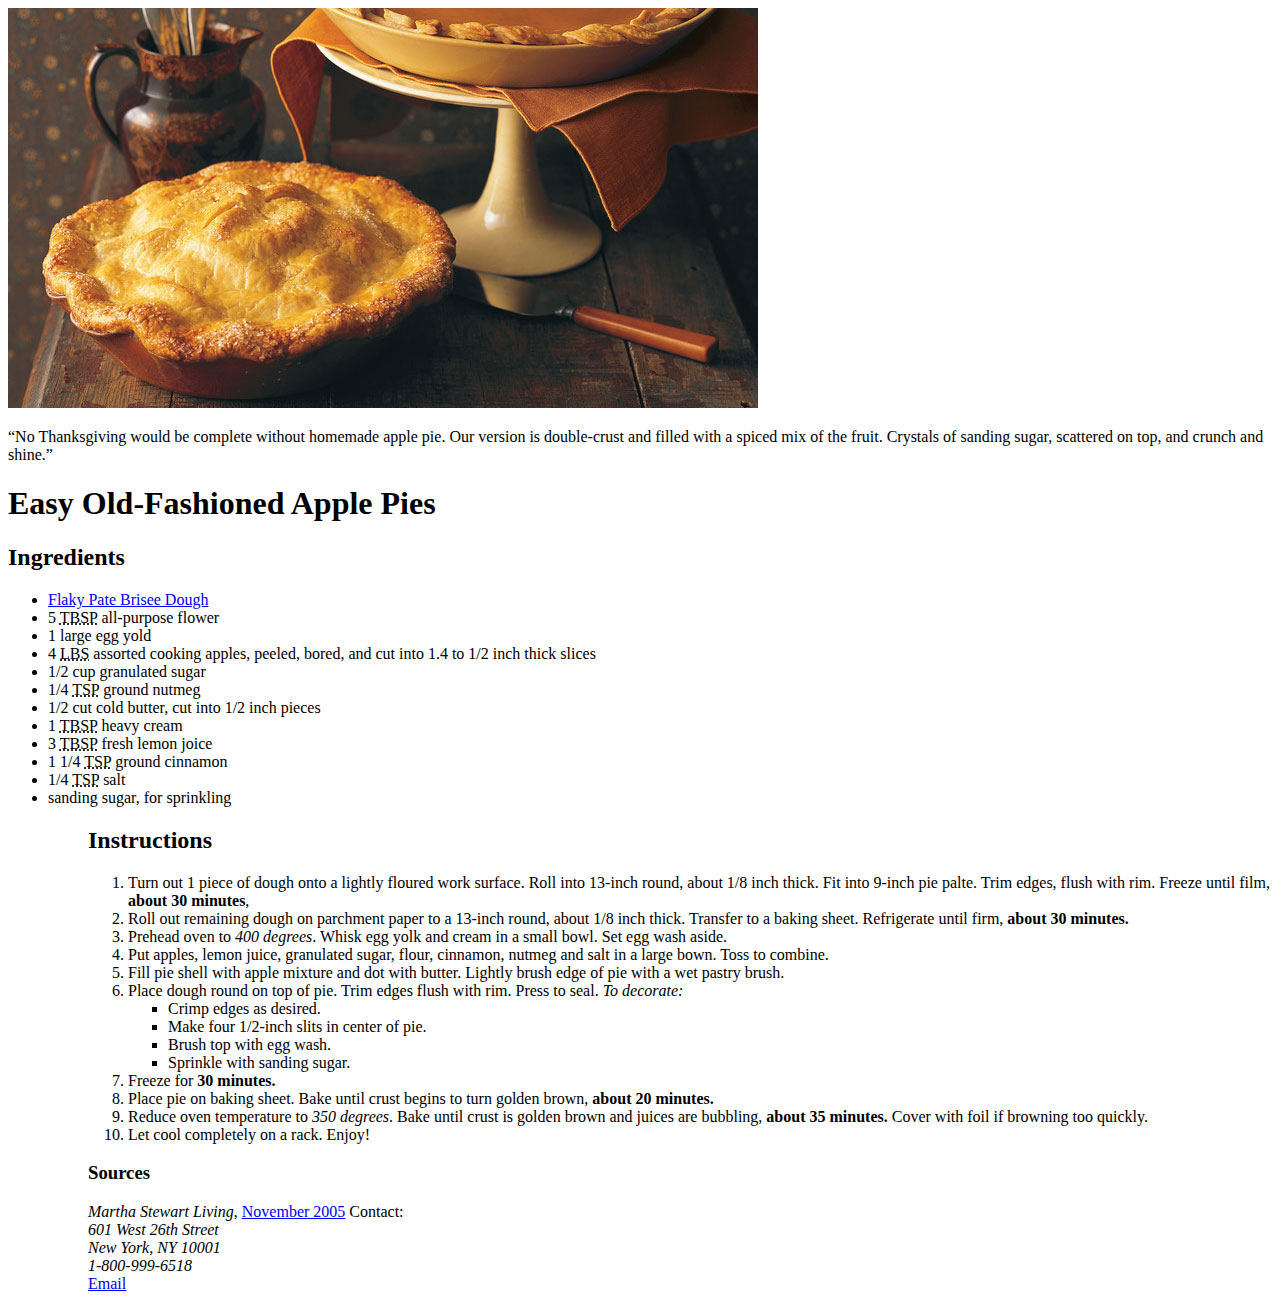
<file: assignment-3/index.html>
<!DOCTYPE html>
<html>
<head>
  <meta charset="UTF-8">
  <meta name="description" content="Head Elements in HTML">
  <meta name="author" content="Montana Troyer">
  <meta name="viewport" content="width=device-width, initial-scale=1.0">
  <title>Apple Pie</title>
</head>
<body>
  <img src="./images/apple-pie.jpg"/>
  <p>
<q>No Thanksgiving would be complete without homemade apple pie. Our version is double-crust and filled with a spiced mix of the fruit. Crystals of sanding sugar, scattered on top, and crunch and shine.</q>
<!-- If you wish to make an apple pie from scratch, you must first invent the universe -Carl Sagan -->
</p>
  <h1>Easy Old-Fashioned Apple Pies</h1>
  <h2>Ingredients</h2>
  <ul>
    <li><a href="./pages/crust.html">Flaky Pate Brisee Dough</a></li>
    <li>5 <abbr title="tablespoons">TBSP</abbr> all-purpose flower</li>
    <li>1 large egg yold</li>
    <li>4 <abbr title="pounds">LBS</abbr> assorted cooking apples, peeled, bored, and cut into 1.4 to 1/2 inch thick slices</li>
    <li>1/2 cup granulated sugar</li>
    <li>1/4 <abbr title="teaspoon">TSP</abbr> ground nutmeg</li>
    <li>1/2 cut cold butter, cut into 1/2 inch pieces</li>
    <li>1 <abbr title="tablespoon">TBSP</abbr> heavy cream</li>
    <li>3 <abbr title="tablespoons">TBSP</abbr> fresh lemon joice</li>
    <li>1 1/4 <abbr title="teaspoons">TSP</abbr> ground cinnamon</li>
    <li>1/4 <abbr title="teaspoon">TSP</abbr> salt</li>
    <li>sanding sugar, for sprinkling</li>
  <ul>
<h2>Instructions</h2>
<ol>
  <li> Turn out 1 piece of dough onto a lightly floured work surface. Roll into 13-inch round, about 1/8 inch thick. Fit into 9-inch pie palte. Trim edges, flush with rim. Freeze until film, <b>about 30 minutes</b>, </li>
  <li> Roll out remaining dough on parchment paper to a 13-inch round, about 1/8 inch thick. Transfer to a baking sheet. Refrigerate until firm, <b>about 30 minutes.</b> </li>
  <li> Prehead oven to <i>400 degrees</i>. Whisk egg yolk and cream in a small bowl. Set egg wash aside.</li>
  <li> Put apples, lemon juice, granulated sugar, flour, cinnamon, nutmeg and salt in a large bown. Toss to combine.</li>
  <li> Fill pie shell with apple mixture and dot with butter. Lightly brush edge of pie with a wet pastry brush.</li>
  <li> Place dough round on top of pie. Trim edges flush with rim. Press to seal. <cite>To decorate:</cite>
    <ul>
      <li>Crimp edges as desired.</li>
      <li>Make four 1/2-inch slits in center of pie.</li>
      <li>Brush top with egg wash.</li>
      <li>Sprinkle with sanding sugar.</li>
    </ul>
  <li> Freeze for <b>30 minutes.</b></li>
  <li> Place pie on baking sheet. Bake until crust begins to turn golden brown, <b>about 20 minutes.</b></li>
  <li> Reduce oven temperature to <i>350 degrees</i>. Bake until crust is golden brown and juices are bubbling, <b>about 35 minutes.</b> Cover with foil if browning too quickly. </li>
  <li> Let cool completely on a rack. Enjoy! </li>
</ol>
<h3>Sources</h3>
<cite>Martha Stewart Living</cite>, <a href="https://www.marthastewart.com/356828/old-fashioned-apple-pie" target="_blank">November 2005</a>

Contact:
<address>
  601 West 26th Street<br />
  New York, NY 10001<br />
  1-800-999-6518
</address>

<a href="mailto:mlvcustserv@cdsfulfillment.com">Email</a>
</body>

</html>
</file>
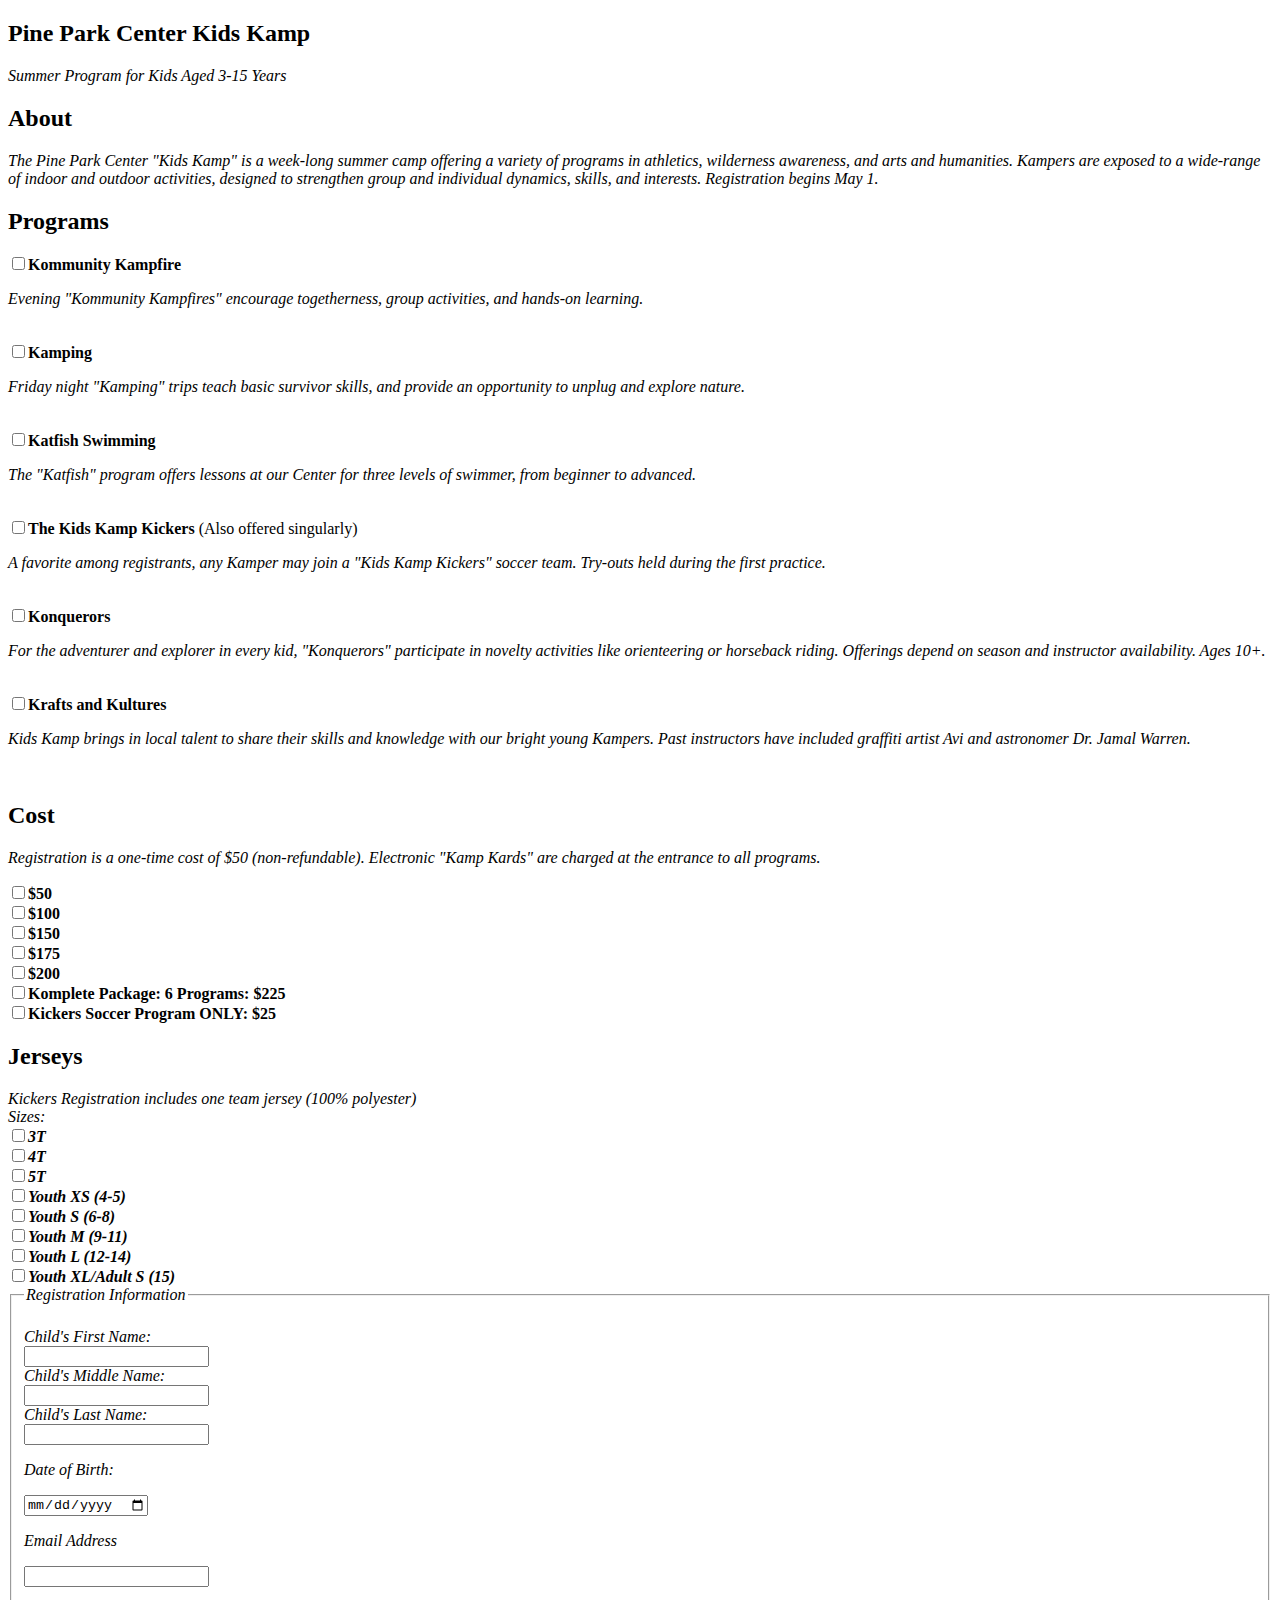
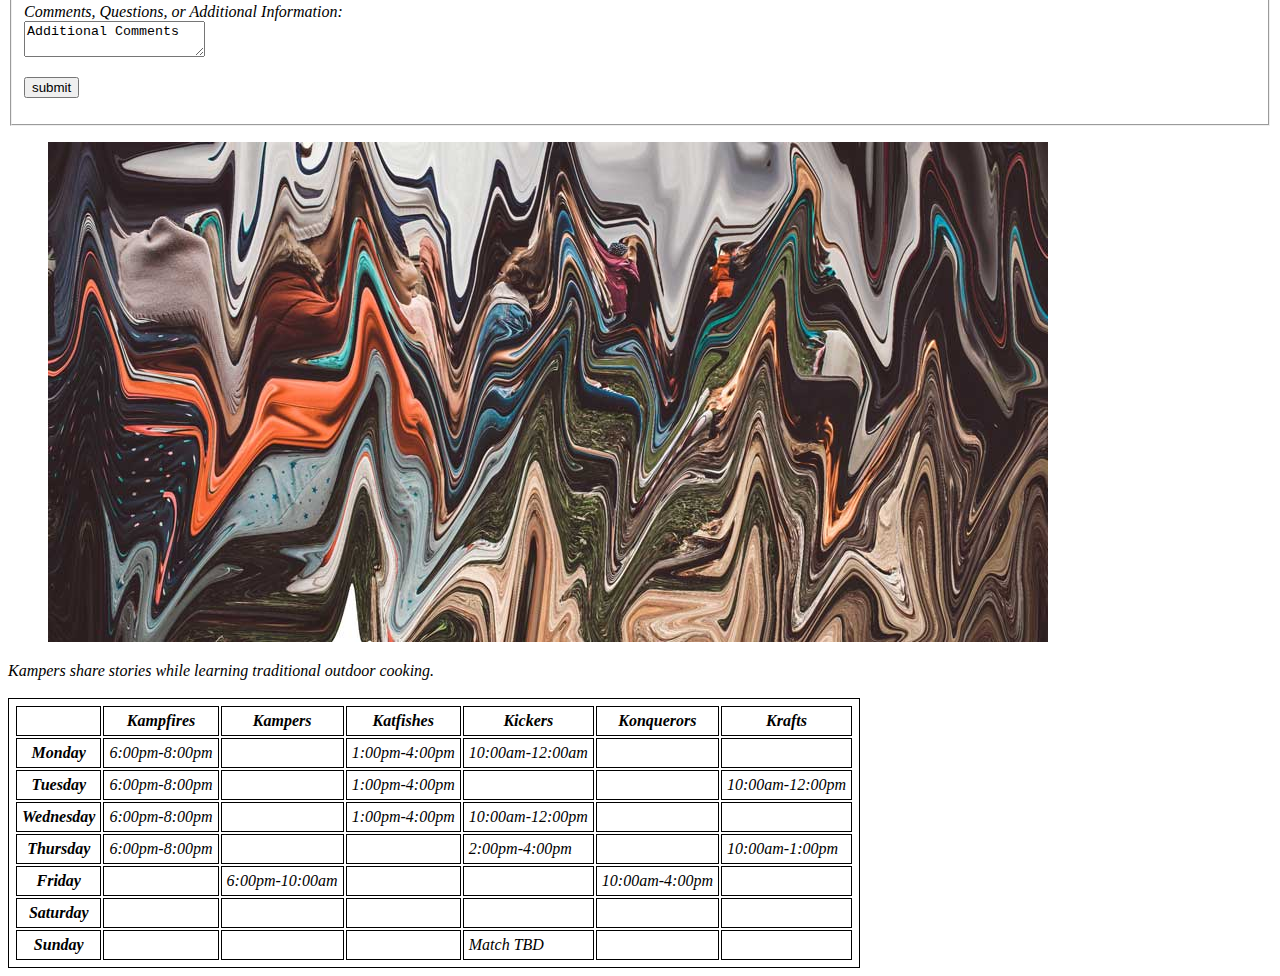
<file: assignment-4/index.html>
<!DOCTYPE html>
<html>
  <head>
    <title> Summer Camp Questionaire </title>
    <style>
        table, th, td {
          border: 1px solid black;
          padding: 5px;
        }
    </style>
  </head>

  <body>

  <form
  action="https://example.com/registration.php" method="get" id="registration-form" class="basic-form">

  <p><h2>Pine Park Center Kids Kamp</h2></p>
  <p><i>Summer Program for Kids Aged 3-15 Years</i></p>

  <p><h2>About</h2></p>
    <p><i>The Pine Park Center "Kids Kamp" is a week-long summer camp offering a variety of programs in athletics, wilderness awareness, and arts and humanities. Kampers are exposed to a wide-range of indoor and outdoor activities, designed to strengthen group and individual dynamics, skills, and interests. Registration begins May 1.</i></p>

  <p><h2>Programs</h2></p>
    <input type="checkbox" name="service" value="Kampfire" /><b>Kommunity Kampfire</b>
    <p><i>Evening "Kommunity Kampfires" encourage togetherness, group activities, and hands-on learning.</i></p>
    <br />
    <input type="checkbox" name="service" value="Kamping" /><b>Kamping</b>
      <p><i>Friday night "Kamping" trips teach basic survivor skills, and provide an opportunity to unplug and explore nature.</i></p>
    <br />
    <input type="checkbox" name="service" value="Katfish Swimming" /><b>Katfish Swimming</b>
      <p><i>The "Katfish" program offers lessons at our Center for three levels of swimmer, from beginner to advanced.</i></p>
    <br />
    <input type="checkbox" name="service" value="Kamp Kickers" /><b>The Kids Kamp Kickers</b> (Also offered singularly)
      <p><i>A favorite among registrants, any Kamper may join a "Kids Kamp Kickers" soccer team. Try-outs held during the first practice.</i></p>
    <br />
    <input type="checkbox" name="service" value="Konquerors" /><b>Konquerors</b>
      <p><i>For the adventurer and explorer in every kid, "Konquerors" participate in novelty activities like orienteering or horseback riding. Offerings depend on season and instructor availability. Ages 10+.</i></p>
    <br />
    <input type="checkbox" name="service" value="Krafts and Kultures" /><b>Krafts and Kultures</b>
      <p><i>Kids Kamp brings in local talent to share their skills and knowledge with our bright young Kampers. Past instructors have included graffiti artist Avi and astronomer Dr. Jamal Warren.</i></p>
    <br />

    <p><h2>Cost</h2></p>
      <p><i>Registration is a one-time cost of $50 (non-refundable). Electronic "Kamp Kards" are charged at the entrance to all programs.</i></p>

      <input type="checkbox" name="service" value="$50" /><b>$50</b>
      <br />
      <input type="checkbox" name="service" value="$100" /><b>$100</b>
      <br />
      <input type="checkbox" name="service" value="$150" /><b>$150</b>
      <br />
      <input type="checkbox" name="service" value="$175" /><b>$175</b>
      <br />
      <input type="checkbox" name="service" value="$200" /><b>$200</b>
      <br />
      <input type="checkbox" name="service" value="$225" /><b>Komplete Package: 6 Programs: $225</b>
      <br />
      <input type="checkbox" name="service" value="$25" /><b>Kickers Soccer Program ONLY: $25</b>
      <br />

    <p><h2>Jerseys</h2></p>
      <i>Kickers Registration includes one team jersey (100% polyester)<i>

      <br />
      Sizes:
      <br />
        <input type="checkbox" name="service" value="3T" /><b>3T</b>
        <br />
        <input type="checkbox" name="service" value="4T" /><b>4T</b>
        <br />
        <input type="checkbox" name="service" value="5T" /><b>5T</b>
        <br />
        <input type="checkbox" name="service" value="Youth XS" /><b>Youth XS (4-5)</b>
        <br />
        <input type="checkbox" name="service" value="Youth S" /><b>Youth S (6-8)</b>
        <br />
        <input type="checkbox" name="service" value="Youth M" /><b>Youth M (9-11)</b>
        <br />
        <input type="checkbox" name="service" value="Youth L" /><b>Youth L (12-14)</b>
        <br />
        <input type="checkbox" name="service" value="Youth XL/Adult S" /><b>Youth XL/Adult S (15)</b>
        <br />

    <form action="https://www.example.com/registration.php" method="get" id="registration-form" class="basic-form">

    </form>

<table>
    <tr>
      <th></th>
      <th scope="col">Kampfires</th>
      <th scope="col">Kampers</th>
      <th scope="col">Katfishes</th>
      <th scope="col">Kickers</th>
      <th scope="col">Konquerors</th>
      <th scope="col">Krafts</th>
    </tr>
    <tr>
      <th scope="row">Monday</th>
        <td>6:00pm-8:00pm</td>
        <td></td>
        <td>1:00pm-4:00pm</td>
        <td>10:00am-12:00am</td>
        <td></td>
        <td></td>
    </tr>
    <tr>
      <th scope="row">Tuesday</th>
        <td>6:00pm-8:00pm</td>
        <td></td>
        <td>1:00pm-4:00pm</td>
        <td></td>
        <td></td>
        <td>10:00am-12:00pm</td>
    </tr>
    <tr>
      <th scope="row">Wednesday</th>
        <td>6:00pm-8:00pm</td>
        <td></td>
        <td>1:00pm-4:00pm</td>
        <td>10:00am-12:00pm</td>
        <td></td>
        <td></td>
    </tr>
    <tr>
      <th scope="row">Thursday</th>
        <td>6:00pm-8:00pm</td>
        <td></td>
        <td></td>
        <td>2:00pm-4:00pm</td>
        <td></td>
        <td>10:00am-1:00pm</td>
    </tr>
    <tr>
      <th scope="row">Friday</th>
        <td></td>
        <td>6:00pm-10:00am</td>
        <td></td>
        <td></td>
        <td>10:00am-4:00pm</td>
        <td></td>
    </tr>
    <tr>
      <th scope="row">Saturday</th>
        <td></td>
        <td></td>
        <td></td>
        <td></td>
        <td></td>
        <td></td>
    </tr>
    <tr>
      <th scope="row">Sunday</th>
        <td></td>
        <td></td>
        <td></td>
        <td>Match TBD</td>
        <td></td>
        <td></td>
    </tr>

    <fieldset>

    <br />

    <legend>Registration Information</legend>
    <label>Child's First Name:<br />
      <input type="text" name="First Name" />
    </label>
    <br />
    <label>Child's Middle Name:<br />
        <input type="text" name="Middle Name" />
    </label>
    <br />
    <label>Child's Last Name:
      <br />
        <input type="text" name="Last Name" />
    </label>

      <br />
      <p><label for="date-of-birth">Date of Birth:</label></p>
          <input type="date" name="Birth Date"
          id="date-of-birth" />
    </label>

    <br />
    <p>Email Address</p>
    <input type="email" name="email"
    id="guardians email" required />
    <br />

    <p>
      Comments, Questions, or Additional Information:
      <br />
      <textarea name="comments" id="test-textarea">Additional Comments</textarea>
    </p>
    <p><input type="submit" value="submit" /></p>
    </form>
    </fieldset>

  <figure>
    <img src="./images/kids-kamp-kampfire.jpg" alt="Many Kids Sitting Around A Campfire" title="Campfire" width="1000" height="500" />
  </figure>
  <figcaption>
    Kampers share stories while learning traditional outdoor cooking.
  </figcaption>
  <br />
  </form>
    </body>
</html>
</file>
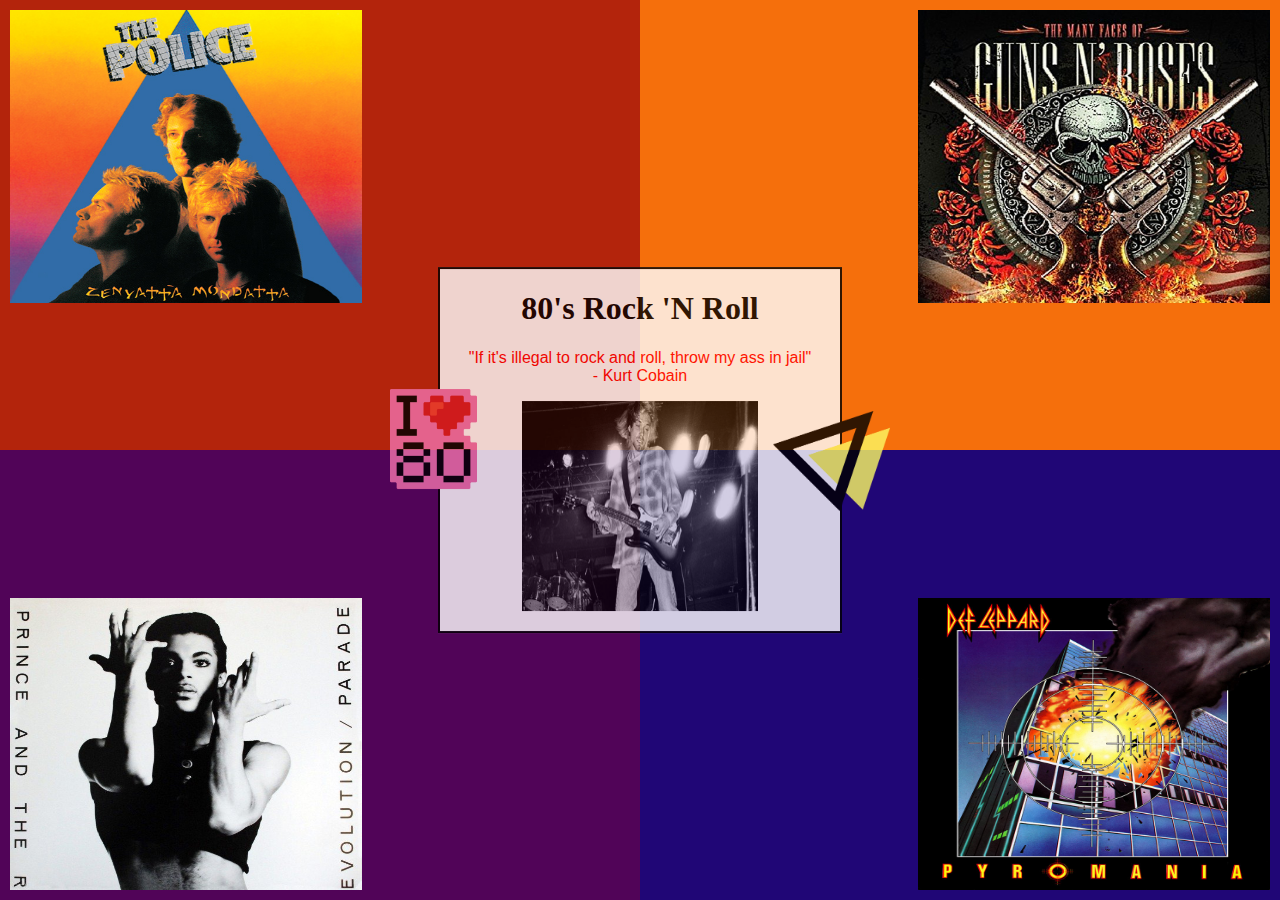
<file: assignment-6/index.html>
<!DOCTYPE html>
<html>
  <head>
    <meta charset="utf-8">
    <meta name="description" content="80's Rock N Roll">
    <meta name="author" content="Montana Troyer">
    <meta name="viewport" content="width=device-width, initial-scale=1.0">
    <title> 80's Rock N Roll </title>
    <link rel="stylesheet" type="text/css" href="./css/style.css">
  </head>

  <body>
    <div class="square" id="red">
      <img src="./images/policealbum.jpg" alt="80sbands" title="The Police" class="align-left-top" id="albumcovers" />
    </div>

    <div class="square" id="orange">
      <img src="./images/gunsnrosesalbum.jpeg" alt="80sbands" title="Guns N Roses" class="align-right-top" id="albumcovers" />
    </div>

    <div class="square" id="purple">
      <img src="./images/princealbum.jpg" alt="80sbands" title="Prince" class="align-left-bottom" id="albumcovers" />
    </div>

    <div class="square" id="blue">
      <img src="./images/defleppardalbumcover.jpg" alt="80sbands" title="Def Leppard" class="align-right-bottom" id="albumcovers" />
    </div>

    <div class="text-container">
      <img src="./images/1980s-01.png" alt="sticker" title="I Love 80s" id="eighties" />
      <img src="./images/1980s-02.png" alt="sticker" title="Triangles" id="triangles" />
      <h1>80's Rock 'N Roll</h1>
      <p>"If it's illegal to rock and roll, throw my ass in jail"
      <br /> - Kurt Cobain</p>
      <img src="./images/kurtcobain.jpg" alt="image" title="kurt cobain" width="236" height="210" />
      <p></p>
    </div>
  </body>
</html>
</file>
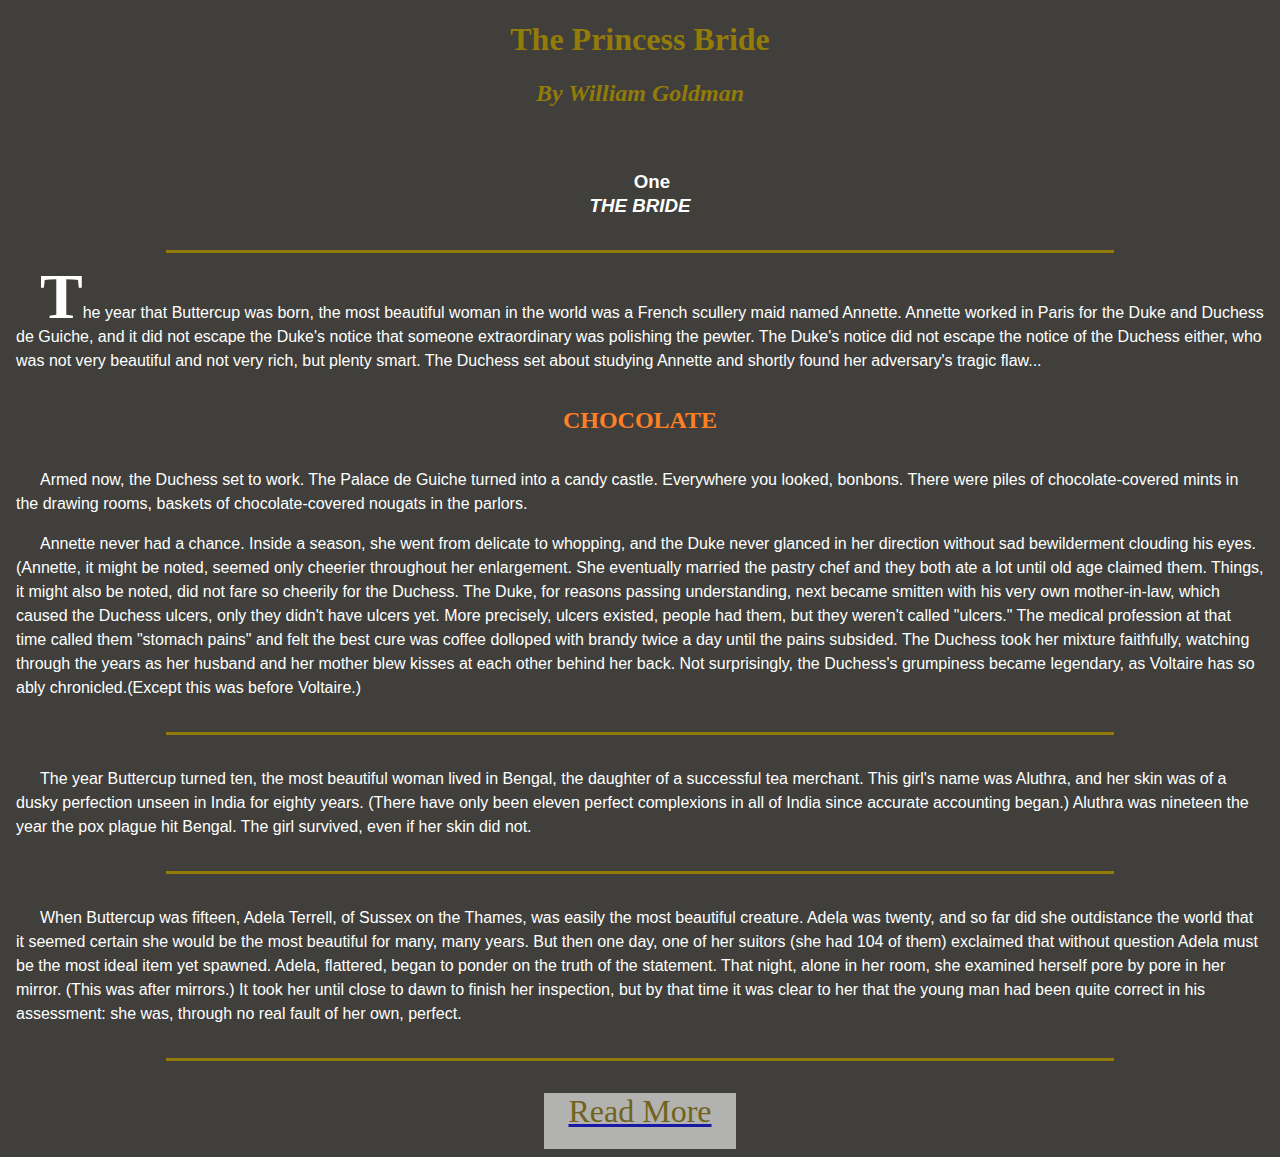
<file: assignment-7/index.html>
<!DOCTYPE html>
<html>
  <head>
    <meta charset="utf-8">
    <meta name="description" content="Princess Bride">
    <meta name="author" content="Montana Troyer">
    <meta name="viewport" content="width=device-width, initial-scale=1.0">
    <title> Princess Bride Excerpt </title>
    <link rel="stylesheet" type="text/css" href="./css/style.css">
    <link rel="stylesheet" type="text/css" href="./css/fonts.css">
  </head>

  <body>
  <div id="princess-bride-title">
      <center><h1>The Princess Bride</h1>
      <i><h2>By William Goldman</h2></i></center>
  </div>

  <div id="chapter-one" class="story">
<br />
  <center><h3>One<br />
  <i>THE BRIDE</i></h3></center>
  </div>

  <div class="divider"></div>

  <div id="part-one" class="story">
  <p>The year that Buttercup was born, the most beautiful woman in the world was a French scullery maid named Annette. Annette worked in Paris for the Duke and Duchess de Guiche, and it did not escape the Duke's notice that someone extraordinary was polishing the pewter. The Duke's notice did not escape the notice of the Duchess either, who was not very beautiful and not very rich, but plenty smart. The Duchess set about studying Annette and shortly found her adversary's tragic flaw...</p>
  </div>

  <div id=chocolate >
    <br />
  <center><b>CHOCOLATE</b></center>
  <br />
  </div>

  <div id="part-two" class="story">
  <p>Armed now, the Duchess set to work. The Palace de Guiche turned into a candy castle. Everywhere you looked, bonbons. There were piles of chocolate-covered mints in the drawing rooms, baskets of chocolate-covered nougats in the parlors.</p>
  <p>Annette never had a chance. Inside a season, she went from delicate to whopping, and the Duke never glanced in her direction without sad bewilderment clouding his eyes. (Annette, it might be noted, seemed only cheerier throughout her enlargement. She eventually married the pastry chef and they both ate a lot until old age claimed them. Things, it might also be noted, did not fare so cheerily for the Duchess. The Duke, for reasons passing understanding, next became smitten with his very own mother-in-law, which caused the Duchess ulcers, only they didn't have ulcers yet. More precisely, ulcers existed, people had them, but they weren't called "ulcers." The medical profession at that time called them "stomach pains" and felt the best cure was coffee dolloped with brandy twice a day until the pains subsided. The Duchess took her mixture faithfully, watching through the years as her husband and her mother blew kisses at each other behind her back. Not surprisingly, the Duchess's grumpiness became legendary, as Voltaire has so ably chronicled.(Except this was before Voltaire.)</p>
  </div>

  <div class="divider"></div>

  <div id="part-three" class="story">
  <p> The year Buttercup turned ten, the most beautiful woman lived in Bengal, the daughter of a successful tea merchant. This girl's name was Aluthra, and her skin was of a dusky perfection unseen in India for eighty years. (There have only been eleven perfect complexions in all of India since accurate accounting began.) Aluthra was nineteen the year the pox plague hit Bengal. The girl survived, even if her skin did not. </p>
  </div>

  <div class="divider"></div>

  <div id="part-four" class="story">
  <p>When Buttercup was fifteen, Adela Terrell, of Sussex on the Thames, was easily the most beautiful creature. Adela was twenty, and so far did she outdistance the world that it seemed certain she would be the most beautiful for many, many years. But then one day, one of her suitors (she had 104 of them) exclaimed that without question Adela must be the most ideal item yet spawned. Adela, flattered, began to ponder on the truth of the statement. That night, alone in her room, she examined herself pore by pore in her mirror. (This was after mirrors.) It took her until close to dawn to finish her inspection, but by that time it was clear to her that the young man had been quite correct in his assessment: she was, through no real fault of her own, perfect. </p>
  </div>

<div class="divider"></div>

  <div id="button-container">
    <a href="http://oceanofpdf.com/pdf-epub-the-princess-bride-download/">
      <div class="button">
      <center><p>Read More</p></center>
    </a>
    </div>

</div>

</body>
</html>
</file>
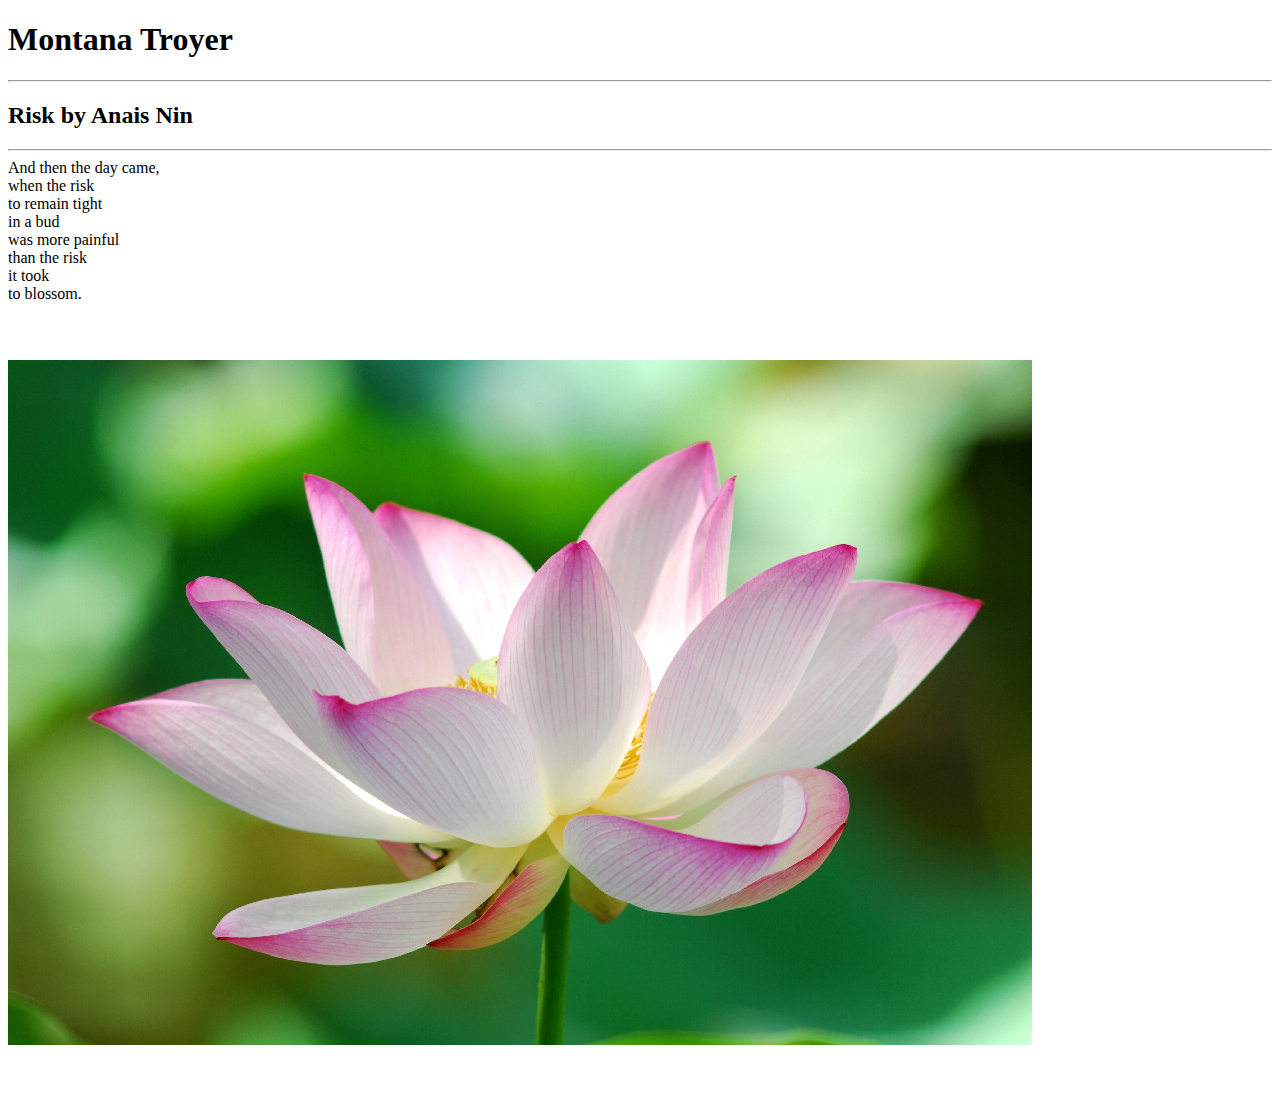
<file: project-1/index.html>
<!DOCTYPEhtml>

  <h1>Montana Troyer</h1>
  <hr />
<p>
  <h2>Risk by Anais Nin</h2>
   <hr />
  And then the day came, <br />
  when the risk<br />
  to remain tight<br />
  in a bud<br />
  was more painful<br />
  than the risk<br />
  it took<br />
  to blossom.<br />
  <p />

  <img src="./images/flower.jpg" />
</file>
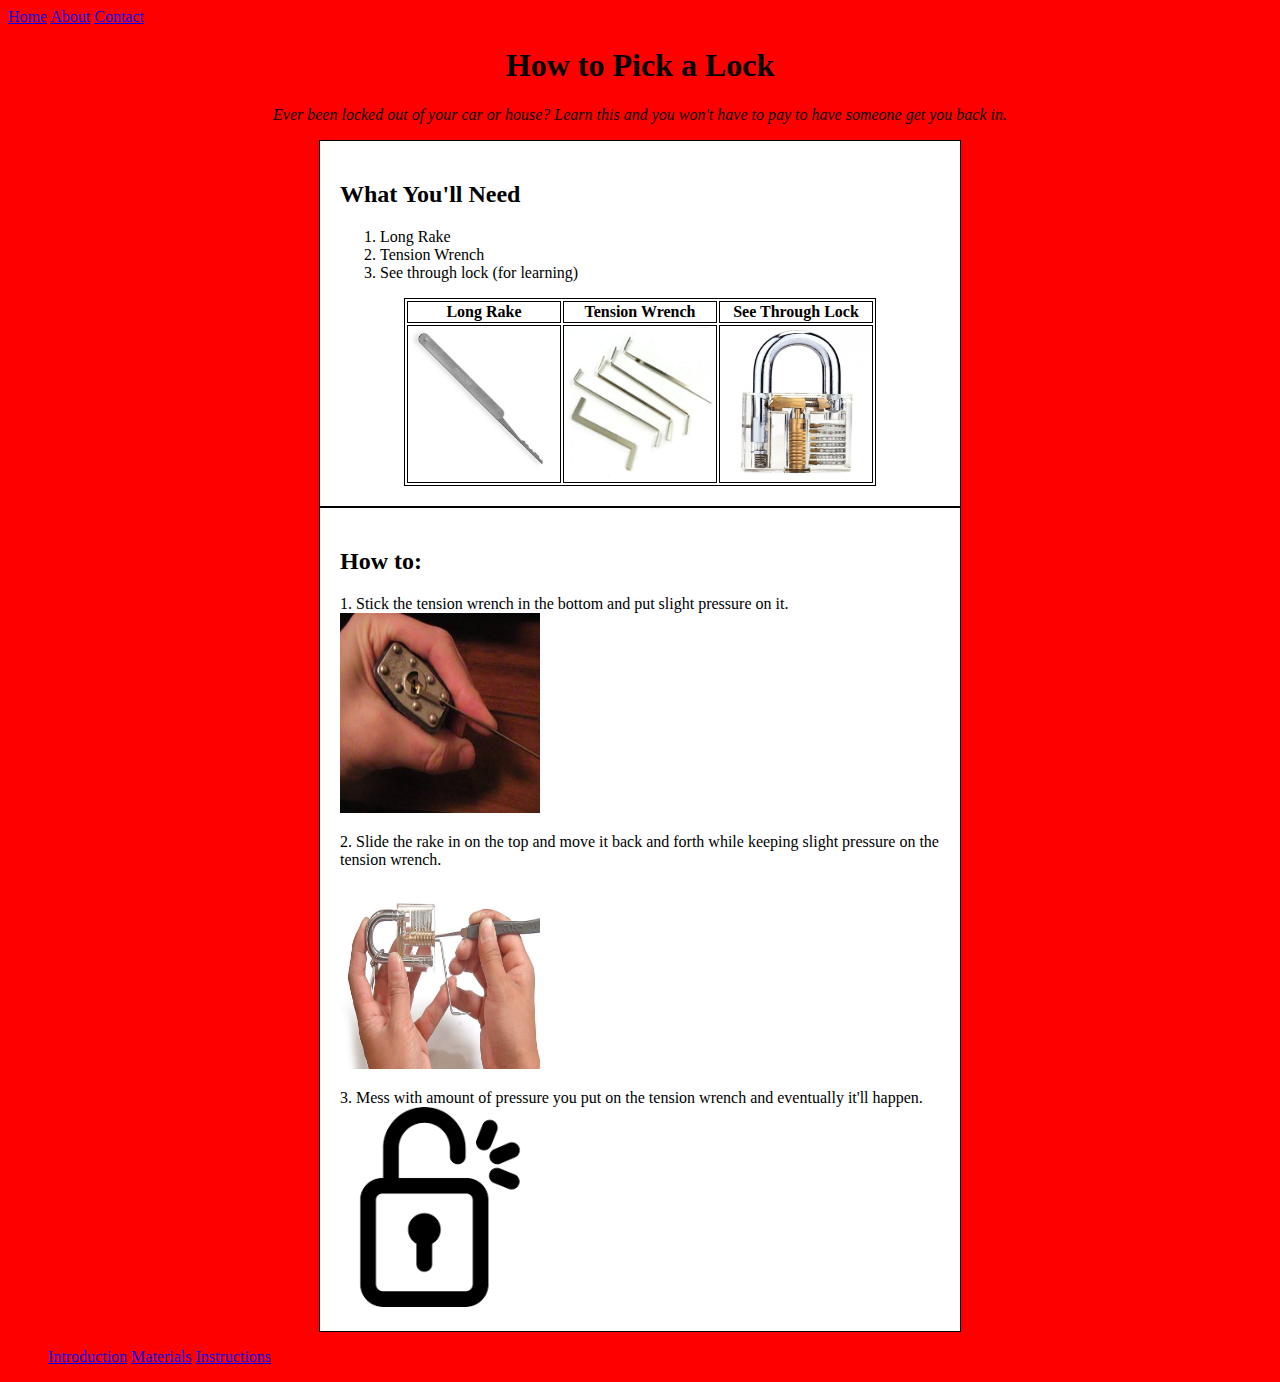
<file: project-2/index.html>
<!DOCTYPE html>
<html>
  <head>
    <title> How to Pick a Lock </title>
    <meta charset="utf-8">
    <meta name="description" content="Contact">
    <meta name="author" content="Montana Troyer">
    <meta name="viewport" content="width=device-width, initial-scale=1.0">
    <style>
    body {
 background-color: red;
 text-align: left;
}
.introduction p, pre{
   font-size:medium; font-family:times;
  }
  .materials p, pre {
    font-size:medium; font-family:times;
  }

.instructions p, pre {
  font-size:medium; font-family:times;
}
.container {
 background-color: white;
 width: 600px;
 margin: auto;
 padding: 20px;
 border: 1px solid black;
}
table, th, td {
      border: 1px solid black;
    }
</style>
</head>
<body>
  <nav>
    <a href="./index.html">Home</a>
    <a href="./pages/about.html">About</a>
    <a href="./pages/contact.html">Contact</a>
  </nav>
<nav id="Introduction">
<div>
<center><h1>How to Pick a Lock</h1></center>
<center><i> Ever been locked out of your car or house? Learn this and you won't have to pay to have someone get you back in. </i></center>
<p></p>
</div>
</nav>
<nav id="Materials">
<div id="Supplies" class="container">
  <h2>What You'll Need</h2>
  <ol>
    <li> Long Rake </li>
    <li> Tension Wrench </li>
    <li> See through lock (for learning) </li>
  </ol>
  <center><table>
      <tr>
          <th scope="col">Long Rake</th>
          <th scope="col">Tension Wrench</th>
          <th scope="col">See Through Lock</th>
      </tr>
      <tr>
          <td scope="row"><img src="images/longrake.jpg" alt="lock picking hook" title="What you'll need" width="150" height="150" /></td>
          <td scope="row"><img src="images/tensionwrench.png" alt="tension wrench" title="What you'll need" width="150" height="150" /></td>
          <td scope="row"><img src="images/seethroughlock.jpg" alt="see through lock" title="What you'll need" width="150" height="150" /></td>
      </tr>
    </table></center>
</div>
</nav>
<nav id="Instructions">
<div id="instructions" class="container">
  <h2>How to:</h2>
  1. Stick the tension wrench in the bottom and put slight pressure on it.<br />
  <img src="images/tensionwrenchinlock.jpg" alt="tension wrench in lock" title="How To" width="200" height="200" /><br />
  <p></p>
  2. Slide the rake in on the top and move it back and forth while keeping slight pressure on the tension wrench. <br />
  <img src="images/step2.jpg" alt="long rake in lock" title="How to" width="200" height="200" /><br />
  <p></p>
  3. Mess with amount of pressure you put on the tension wrench and eventually it'll happen.<br />
  <img src="images/unlockedlock.png" alt="unlocked lock" title="How to" width="200" height="200" /><br />
</nav>

<menu>
  <a href="#Introduction">Introduction</a>
  <a href="#Materials">Materials</a>
  <a href="#Instructions">Instructions</a>
</menu>
</body>
</html>
</file>
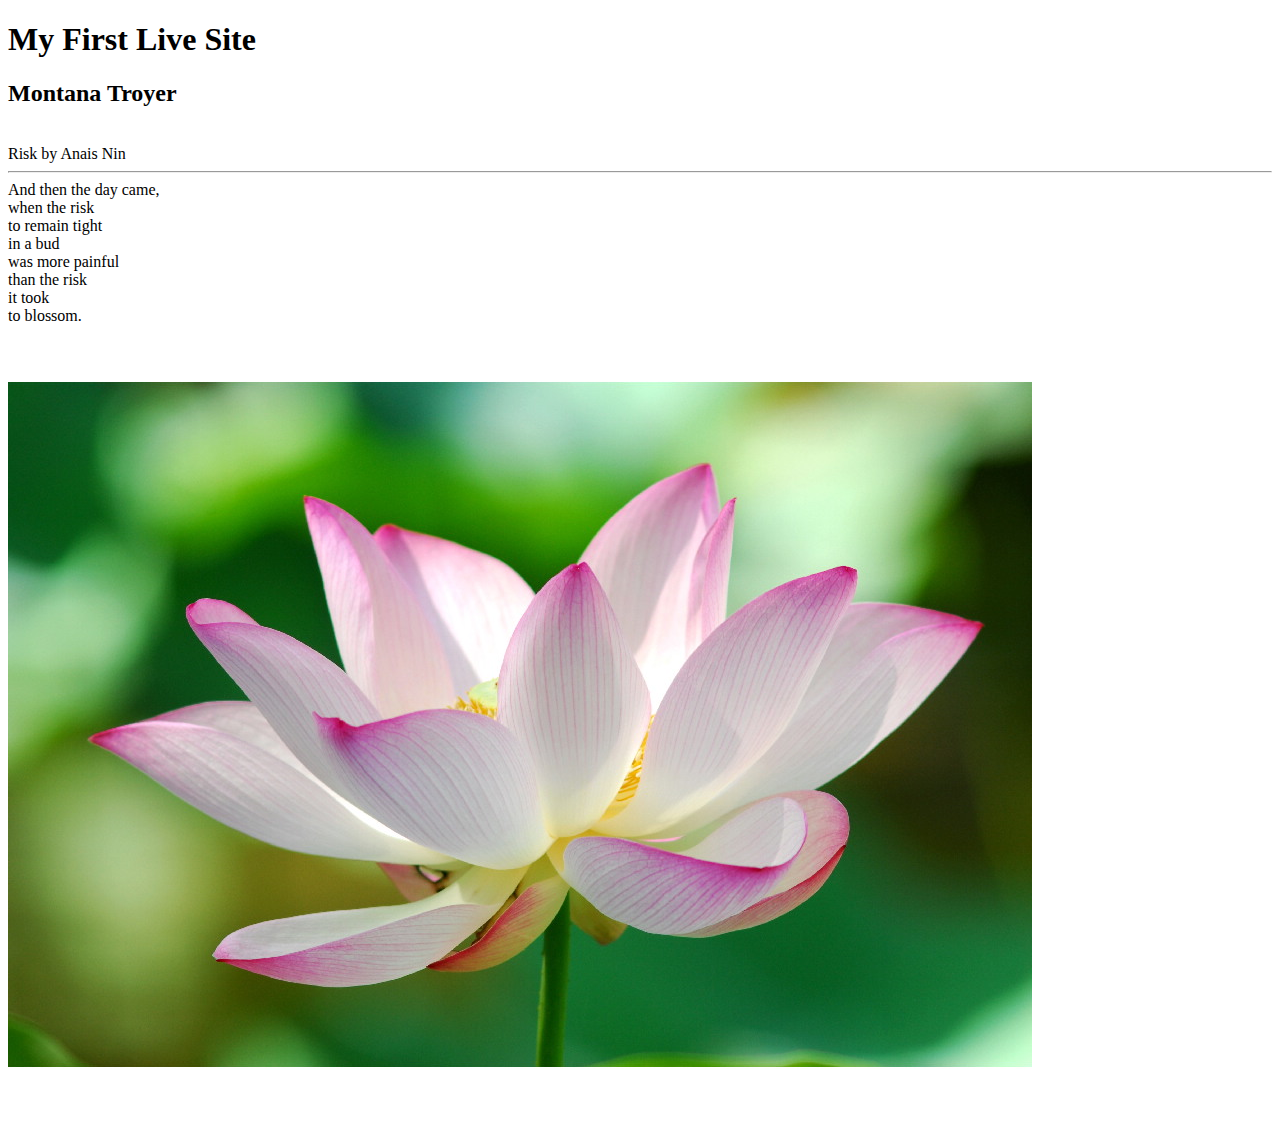
<file: assignment-3/myfirstlivesite.html>
<!DOCTYPEhtml>

<h1>My First Live Site</h1>

<p>
  <h2>Montana Troyer</h2> <br />
  Risk by Anais Nin<br />
<hr />
  And then the day came, <br />
  when the risk<br />
  to remain tight<br />
  in a bud<br />
  was more painful<br />
  than the risk<br />
  it took<br />
  to blossom.<br />
  <p />

  <img src="./images/flower.jpg" />
</file>
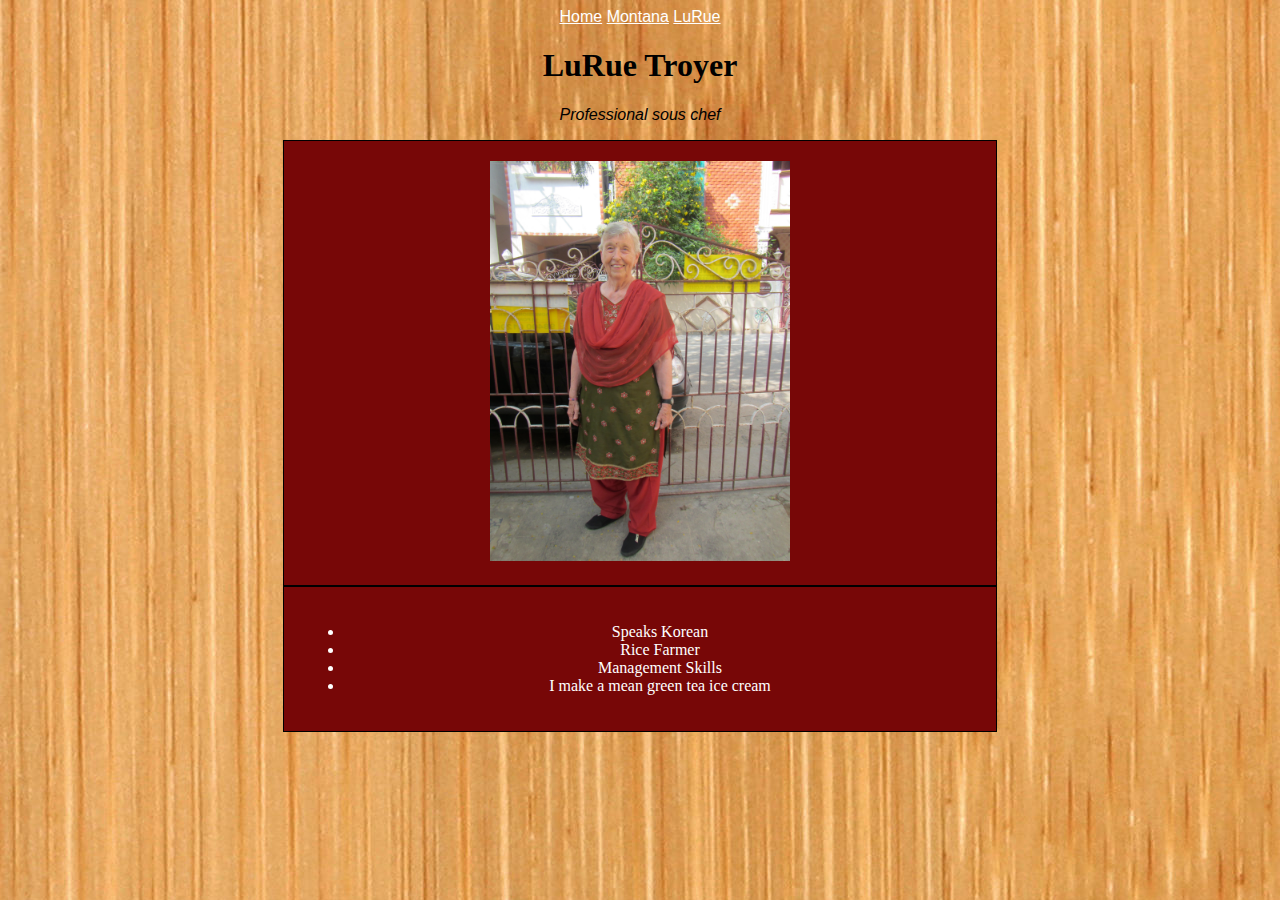
<file: assignment-8/lurue.html>
<!DOCTYPE html>
<html>
  <head>
    <meta charset="utf-8">
    <meta name="description" content="LuRue">
    <meta name="author" content="Montana Troyer">
    <meta name="viewport" content="width=device-width, initial-scale=1.0">
    <title> LuRue </title>
    <link rel="stylesheet" type="text/css" href="./css/style.css">
  </head>

  <body>
    <body>
      <div id=links>
      <nav>
        <a href="./index.html">Home</a>
        <a href="./montana.html">Montana</a>
        <a href="./lurue.html">LuRue</a>
      </nav>
    </div>

<div id="header">
<h1> LuRue Troyer </h1>
<i>Professional sous chef</i>
<p></p>
</div>
<div id="LuRue" class="container">
<center> <img src="./images/IMG_3128.jpg" width="300" height="400"/> </center>
</div>

<div id="skills" class="container">
  <ul>
    <li>Speaks Korean</li>
    <li>Rice Farmer</li>
    <li>Management Skills</li>
    <li>I make a mean green tea ice cream</li>
  </ul>
</div>

</body>
</html>
</file>
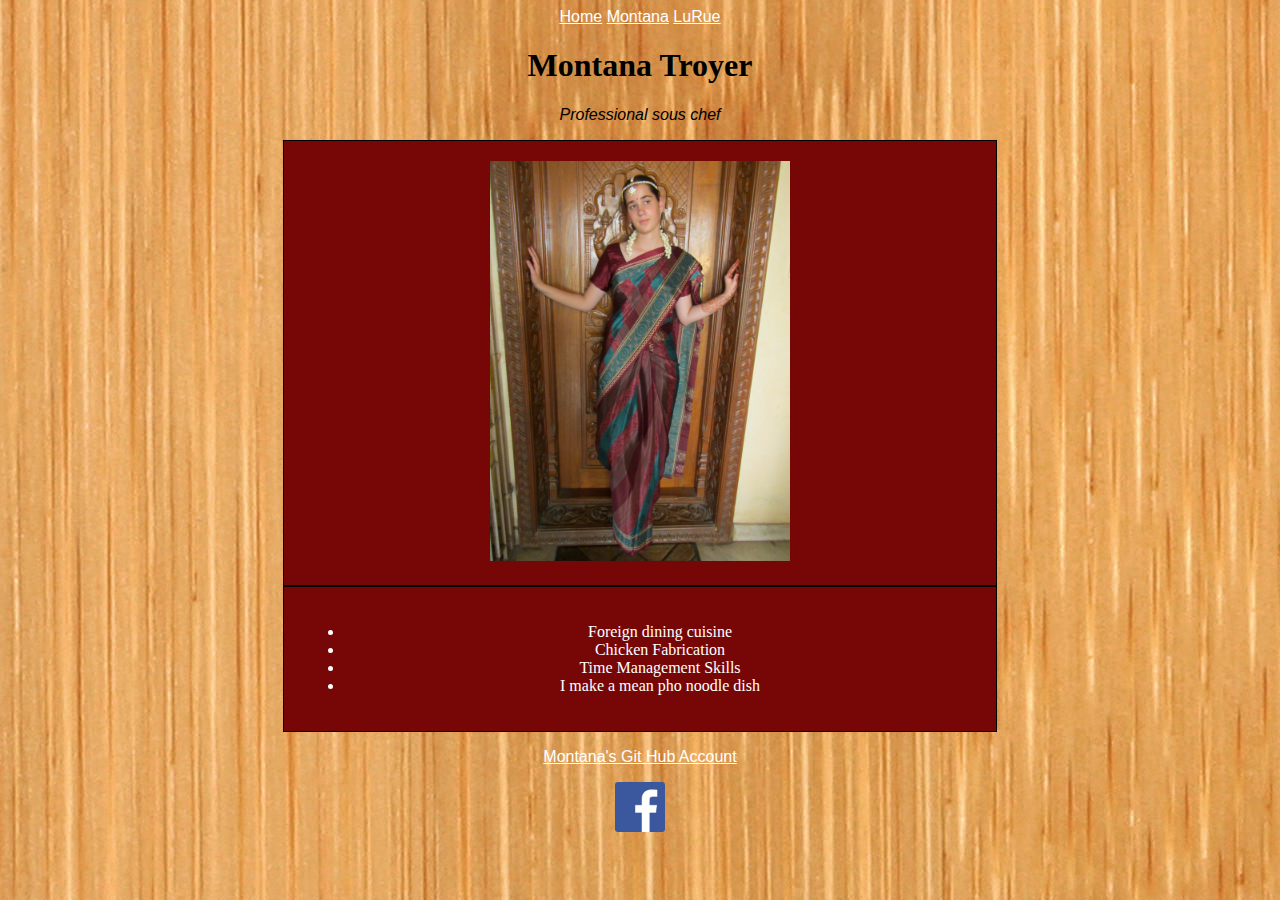
<file: assignment-8/montana.html>
<!DOCTYPE html>
<html>
  <head>
    <meta charset="utf-8">
    <meta name="description" content="Montana">
    <meta name="author" content="Montana Troyer">
    <meta name="viewport" content="width=device-width, initial-scale=1.0">
    <title> Montana </title>
    <link rel="stylesheet" type="text/css" href="./css/style.css">
  </head>

  <body>
    <body>
      <div id=links>
      <nav>
        <a href="./index.html">Home</a>
        <a href="./montana.html">Montana</a>
        <a href="./lurue.html">LuRue</a>
      </nav>
    </div>

  <div id="header">
  <h1> Montana Troyer </h1>
  <i>Professional sous chef</i>
  <p></p>
  </div>
  <div id="Montana" class="container">
  <center> <img src="./images/IMG_3131.jpg" width="300" height="400"/> </center>
  </div>

    <div id="skills" class="container">
      <ul>
        <li>Foreign dining cuisine</li>
        <li>Chicken Fabrication</li>
        <li>Time Management Skills</li>
        <li>I make a mean pho noodle dish</li>
      </ul>
    </div>
<div>
  <p></p>
<a href="https://github.com/montanatroyer" target="_blank">Montana's Git Hub Account</a>
<p></p>
</div>

<div id="button-container">
  <a href="https://www.facebook.com/montana.troyer">
    <div id="button">
      <img src="./images/facebook_logo.png" width="50" height="50"/>
  </a>

    </div>
</div>

</body>
</html>
</file>
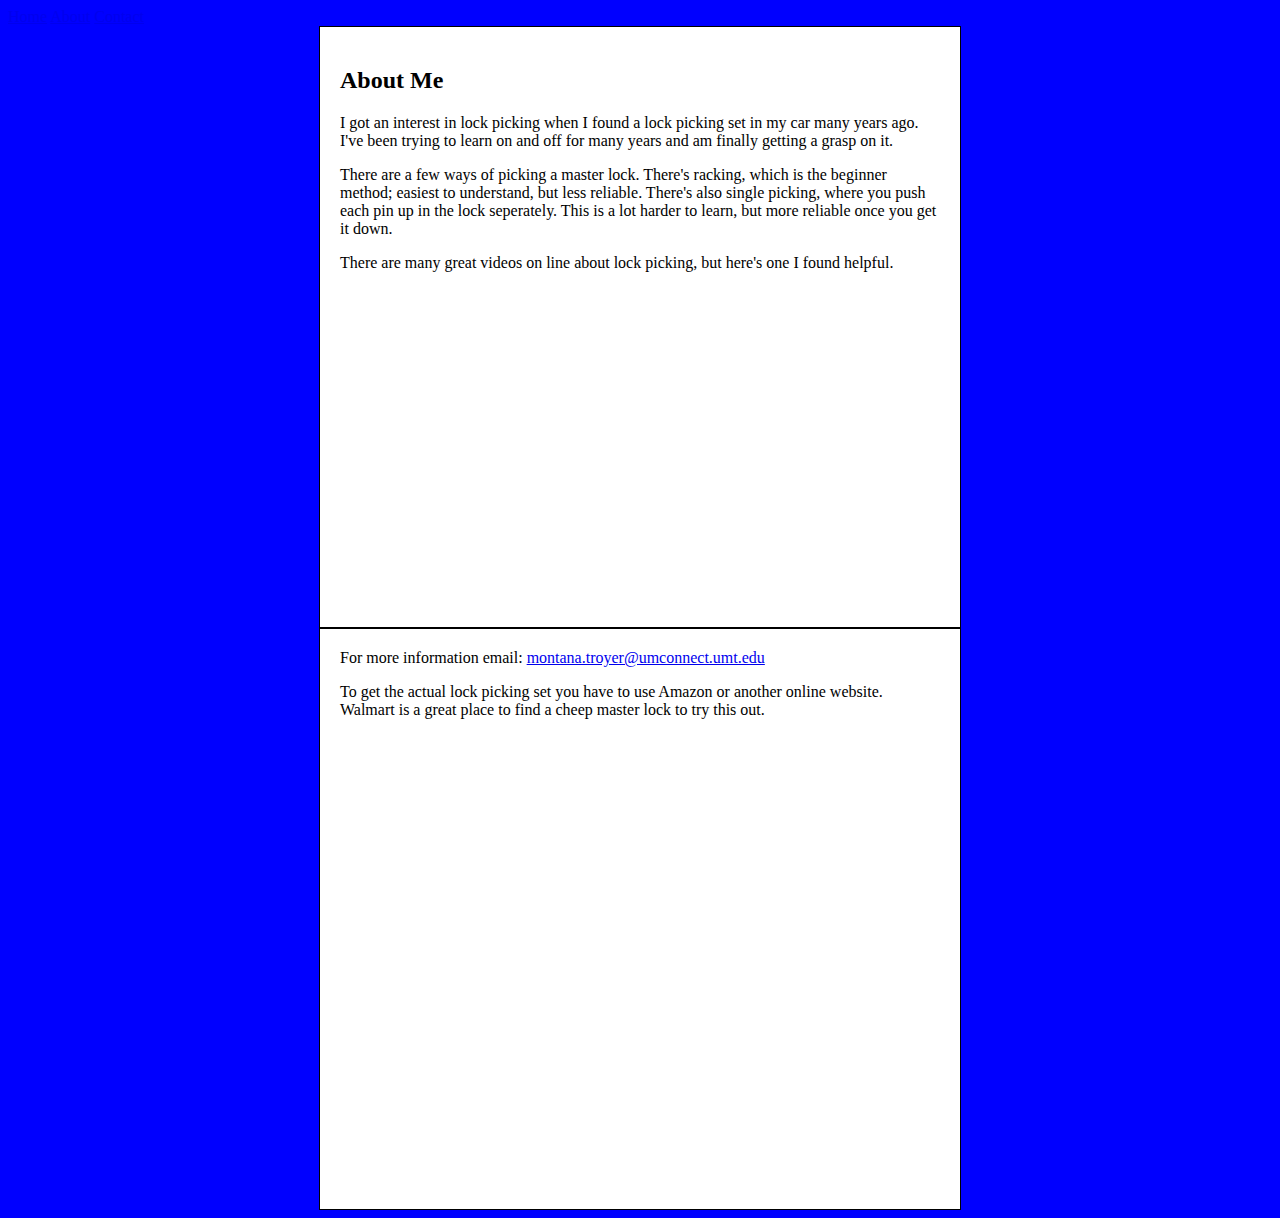
<file: project-2/pages/about.html>
<!DOCTYPE html>
<html>
  <head>
    <title> About </title>
    <meta charset="utf-8">
    <meta name="description" content="About">
    <meta name="author" content="Montana Troyer">
    <meta name="viewport" content="width=device-width, initial-scale=1.0">
    <style>
    body {
 background-color: blue;
 text-align: left;
}
.About p, pre{
   font-size:medium; font-family:times;
  }

.container {
 background-color: white;
 width: 600px;
 margin: auto;
 padding: 20px;
 border: 1px solid black;
}
  </style>
  </head>
  <body>
    <nav>
      <a href="../index.html">Home</a>
      <a href="./about.html">About</a>
      <a href="./contact.html">Contact</a>
    </nav>
  <div id="About" class="container">
  <h2>About Me</h2>
  <p></p>
  I got an interest in lock picking when I found a lock picking set in my car many years ago. I've been trying to learn on and off for many years and am finally getting a grasp on it.
  <p></p>
  There are a few ways of picking a master lock. There's racking, which is the beginner method; easiest to understand, but less reliable. There's also single picking, where you push each pin up in the lock seperately. This is a lot harder to learn, but more reliable once you get it down.
  <p></p>
  There are many great videos on line about lock picking, but here's one I found helpful.
  <p></p>
<center><iframe width="560" height="315" src="https://www.youtube.com/embed/Mz5IOFK38nU" frameborder="0" allow="autoplay; encrypted-media" allowfullscreen></iframe></center>
</div>
<div id="location" class="container">
  For more information email: <a href="mailto:montana.troyer@umconnect.umt.edu">montana.troyer@umconnect.umt.edu</a><br />
<p></p>
  To get the actual lock picking set you have to use <a hred="https://www.amazon.com/Paraponera-Practise-Kit-Set-32PCS/dp/B07DFFXYJN/ref=sr_1_5?ie=UTF8&qid=1529634988&sr=8-5&keywords=lock+picking+kit">Amazon</a> or another online website.
  Walmart is a great place to find a cheep master lock to try this out.
  <p></p>
    <iframe src="https://www.google.com/maps/embed?pb=!1m18!1m12!1m3!1d3195.018101950615!2d-76.12486698465148!3d36.794116375741666!2m3!1f0!2f0!3f0!3m2!1i1024!2i768!4f13.1!3m3!1m2!1s0x89babfb0da7ec09f%3A0x9e10cbabda78ec0f!2sWalmart+Supercenter!5e0!3m2!1sen!2sus!4v1529635584990" width="600" height="450" frameborder="0" style="border:0" allowfullscreen></iframe>
</div>
  </body>
</file>
<file: assignment-6/css/style.css>
body {
  background-color: white;
  font-family: sans-serif;
  text-align: center;
}

/* Text */
h1 {
  font-family: baskerville;
}

p {
  color: red;
}

.square {
  width: 50%;
  height: 50%;
}

.text-container {
  border: 2px solid black;
}

/* Colored Boxes */
#red {
  background-color: #b3240c;
  position: absolute;
  top: 0;
  left: 0;
}
#orange {
  background-color: #f56f0c;
  position: absolute;
  top: 0;
  right: 0;
}
#purple {
  background-color: #510458;
  position: absolute;
  bottom: 0;
  left: 0;
}
#blue {
  background-color: #200676;
  position: absolute;
  bottom: 0;
  right: 0;
}
img#eighties {
  height:100px;
  position: absolute;
  top: 120px;
  left: -50px;
}
img#triangles {
  height:100px;
  position: absolute;
  bottom: 120px;
  right: -50px;
}

.square>img {
  height: inherit;
}
/* Album Covers */
#albumcovers {
  height: 65%;
  width: 55%;
}
.align-left-bottom {
  position: absolute;
  bottom: 10px;
  left: 10px;
}

.align-right-bottom {
  position: absolute;
  bottom: 10px;
  right: 10px;
}
.align-right-top {
  position: absolute;
  top: 10px;
  right: 10px;
}
.align-left-top {
  position: absolute;
  top: 10px;
  left: 10px;
}

.text-container {
  background-color: white;
  width: 400px;
  opacity: 0.8;
  position: absolute;

  top: 50%;
  left: 50%;
  transform: translate(-50%, -50%);
}
h1 p {
  background-color:black;
  color: white;
  padding: 5px;
}
</file>
<file: assignment-7/css/style.css>
* {
  font-family: 'Roboto', sans-serif;
  }

  body {
    background-color: #403f3b;
  }

  /*title*/
    h1, h2 {
      color: #937b09;
      font-family: 'dancing-script', cursive;
    }

/*Chocolate*/
b {
  color: #ff7f24;
  font-size: 1.5em;
  font-family: 'Shrikhand', cursive;
}

.divider {
  border-bottom: 3px solid #937b09;
  width: 75%;
  margin: 2em auto;
}

.story {
  color: white;
   font-family: serif;
   font-size: 1em;
   margin: 0.5em;
   text-indent: 1.5em;
   line-height: 1.5em;
}

#part-one p::first-letter {
   font-family: 'Kumar One Outline', cursive;
   font-size: 4em;
   font-weight: bold;
}

/* Button */
#button-container {
  width: 12em;
  height: 3.5em;
  margin: auto;
  background-color: white;
  opacity: 0.6;
}
.button p {
  color: #937b09;
  font-family: 'dancing-script', cursive;
  font-size: 2em;
}

a:hover p {
   color: #403f3b;
   font-style: italic;
}

a:active p {
   color: #ffffff;
   text-decoration: bold;
}
</file>
<file: assignment-7/css/fonts.css>
/*fallback fonts*/
@import url(<link href="https://fonts.googleapis.com/css?family=Open+Sans" rel="stylesheet">);

@font-face {
  font-family: 'Great Vibes' cursive;
  src: url('../fonts/GreatVibes-Regular.tff')
  font-weight: normal;
  font-style: normal;
}

* {
  font-family: 'Roboto', sans-serif',
  'open-sans';
  }

  /*title*/
    h1, h2 {
      color: #937b09;
      font-family: 'dancing-script', cursive',
      'Great Vibes' cursive;
    }

  /*Chocolate*/
    b {
      color: #ff7f24;
      font-size: 1.5em;
      font-family: 'Shrikhand', cursive',
      'Great Vibes' cursive;
    }

    .story {
      color: white;
       font-family: serif;
       font-size: 1em;
       margin: 0.5em;
       text-indent: 1.5em;
       line-height: 1.5em;
    }

    #part-one p::first-letter {
       font-family: 'Kumar One Outline', cursive',
       'Great Vibes' cursive;
       font-size: 4em;
       font-weight: bold;
    }
</file>
<file: assignment-8/css/style.css>
* {
  font-family: Arial;
  z-index: -4;
  }
h1 {
  font-family: fantasy;
}

#image {
  border: 1px solid black;
}
.container {
 background-color: #770707;
 width: 800;
 margin: 0px 275px;
 padding: 20px;
 border: 1px solid black;
 z-index: 0;

}

body {
background-image: url("../bamboo.jpg");
background-color: #ce2029;
text-align: center;
}

a {
  color: white;
}

#eggrolls {
  position: absolute;
  top: 900;
  left: 300;
  z-index: 1;
  opacity: 0.8;
}

#chicken {
  position: absolute;
  top: 750;
  left: 800;
  z-index: 1;
  opacity: 0.8;
}

#phonoodles {
  position: absolute;
  top: 690;
  left: 300;
  z-index: 1;
  opacity: 0.9;
}

#curry {
  z-index: 0;
}

li {
  font-family: serif;
  color: white;
}

a {
  color: white;
}
nav:hover a {
   color: #403f3b;
   font-style: italic;
}
</file>
